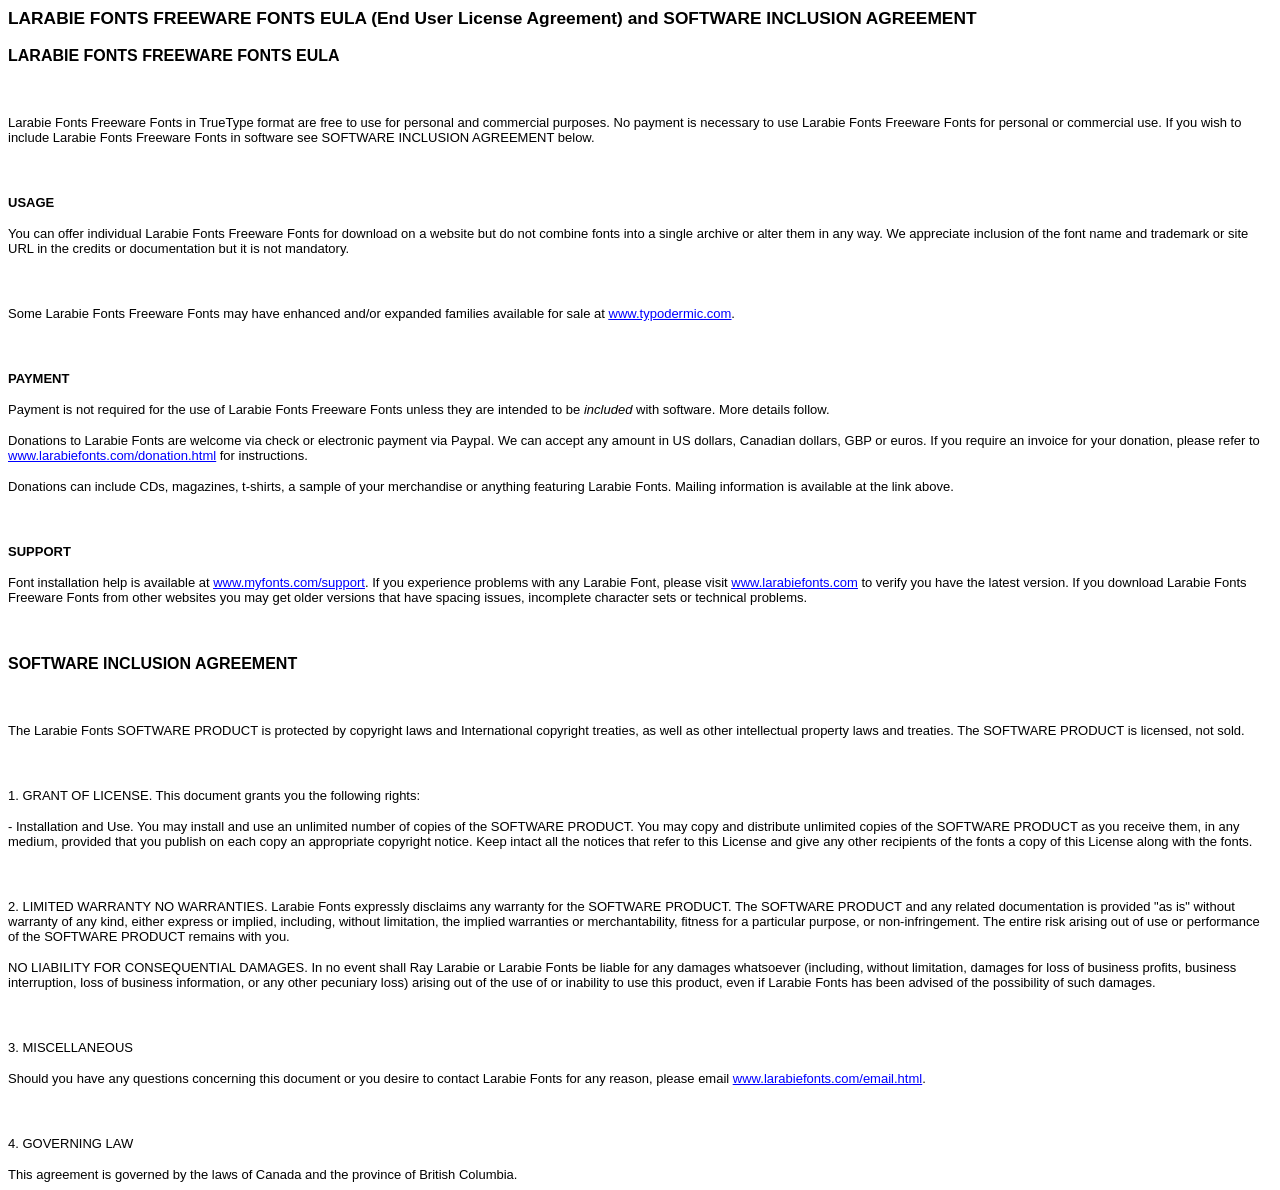
<file: app/static/fonts/planetbe/read_me.html>
<!DOCTYPE HTML PUBLIC "-//W3C//DTD HTML 4.0 Transitional//EN">
<HTML>
<HEAD>
	<META HTTP-EQUIV="CONTENT-TYPE" CONTENT="text/html; charset=shift_jis">
	<TITLE>LARABIE FONTS &ldquo;README</TITLE>
	<META NAME="GENERATOR" CONTENT="StarOffice 8  (Win32)">
	<META NAME="AUTHOR" CONTENT="Rina Larabie">
	<META NAME="CREATED" CONTENT="20061130;11580000">
	<META NAME="CHANGEDBY" CONTENT="Rina Larabie">
	<META NAME="CHANGED" CONTENT="20061207;15120000">
	<STYLE>
	<!--
		@page { size: 8.5in 11in; margin-right: 1.25in; margin-top: 1in; margin-bottom: 1in }
		P { margin-bottom: 0.08in; direction: ltr; color: #000000; widows: 2; orphans: 2 }
		P.western { font-family: "Times New Roman", serif; font-size: 12pt; so-language: en-US }
		P.cjk { font-family: "Times New Roman", serif; font-size: 12pt }
		P.ctl { font-family: "Times New Roman", serif; font-size: 12pt; so-language: ar-SA }
		H3 { margin-top: 0.19in; margin-bottom: 0.19in; direction: ltr; color: #000000; widows: 2; orphans: 2; page-break-after: auto }
		H3.western { font-size: 13pt; so-language: en-US }
		H3.cjk { font-family: "Times New Roman", serif; font-size: 13pt }
		H3.ctl { font-family: "Times New Roman", serif; font-size: 13pt; so-language: ar-SA }
		A:link { color: #0000ff }
	-->
	</STYLE>
</HEAD>
<BODY LANG="en-US" TEXT="#000000" LINK="#0000ff" DIR="LTR">
<H3 CLASS="western" STYLE="margin-top: 0in"><FONT FACE="Tahoma, sans-serif">LARABIE
FONTS FREEWARE FONTS EULA (End User License Agreement) and SOFTWARE
INCLUSION AGREEMENT</FONT></H3>
<P CLASS="western" STYLE="margin-bottom: 0in"><B><FONT FACE="Tahoma, sans-serif">LARABIE
FONTS FREEWARE FONTS EULA</FONT></B></P>
<P CLASS="western" STYLE="margin-bottom: 0in"><BR>
</P>
<P CLASS="western" STYLE="margin-bottom: 0in"><FONT SIZE=2><FONT FACE="Tahoma, sans-serif">Larabie
Fonts Freeware Fonts in TrueType format are free to use for personal
and commercial purposes. No payment is necessary to use Larabie Fonts
Freeware Fonts for personal or commercial use. If you wish to include
Larabie Fonts Freeware Fonts in software see SOFTWARE INCLUSION
AGREEMENT below. </FONT></FONT>
</P>
<P CLASS="western" STYLE="margin-bottom: 0in"><BR>
</P>
<P CLASS="western" STYLE="margin-bottom: 0in"><FONT FACE="Tahoma, sans-serif"><FONT SIZE=2><B>USAGE</B></FONT></FONT></P>
<P CLASS="western" STYLE="margin-bottom: 0in"><FONT SIZE=2><FONT FACE="Tahoma, sans-serif">You
can offer individual Larabie Fonts Freeware Fonts for download on a
website but do not combine fonts into a single archive or alter them
in any way. We appreciate inclusion of the font name and trademark or
site URL in the credits or documentation but it is not mandatory. </FONT></FONT>
</P>
<P CLASS="western" STYLE="margin-bottom: 0in"><BR>
</P>
<P CLASS="western" STYLE="margin-bottom: 0in"><FONT SIZE=2><FONT FACE="Tahoma, sans-serif">Some
Larabie Fonts Freeware Fonts may have enhanced and/or expanded
families available for sale at </FONT></FONT><FONT COLOR="#0000ff"><U><A HREF="http://www.typodermic.com/"><FONT SIZE=2><FONT FACE="Tahoma, sans-serif">www.typodermic.com</FONT></FONT></A></U></FONT><FONT SIZE=2><FONT FACE="Tahoma, sans-serif">.</FONT></FONT></P>
<P CLASS="western" STYLE="margin-bottom: 0in"><BR>
</P>
<P CLASS="western" STYLE="margin-bottom: 0in"><FONT FACE="Tahoma, sans-serif"><FONT SIZE=2><B>PAYMENT</B></FONT></FONT></P>
<P CLASS="western" STYLE="margin-bottom: 0in"><FONT SIZE=2><FONT FACE="Tahoma, sans-serif">Payment
is not required for the use of Larabie Fonts Freeware Fonts unless
they are intended to be <I>included</I> with software. More details
follow.</FONT></FONT></P>
<P CLASS="western" STYLE="margin-bottom: 0in"><FONT SIZE=2><FONT FACE="Tahoma, sans-serif">Donations
to Larabie Fonts are welcome via check or electronic payment via
Paypal. We can accept any amount in US dollars, Canadian dollars, GBP
or euros. If you require an invoice for your donation, please refer
to </FONT></FONT><FONT COLOR="#0000ff"><U><A HREF="http://www.larabiefonts.com/donation.html"><FONT SIZE=2><FONT FACE="Tahoma, sans-serif">www.larabiefonts.com/donation.html</FONT></FONT></A></U></FONT><FONT SIZE=2><FONT FACE="Tahoma, sans-serif">
for instructions. </FONT></FONT>
</P>
<P CLASS="western" STYLE="margin-bottom: 0in"><FONT SIZE=2><FONT FACE="Tahoma, sans-serif">Donations
can include CDs, magazines, t-shirts, a sample of your merchandise or
anything featuring Larabie Fonts. Mailing information is available at
the link above.</FONT></FONT></P>
<P CLASS="western" STYLE="margin-bottom: 0in"><BR>
</P>
<P CLASS="western" STYLE="margin-bottom: 0in"><FONT FACE="Tahoma, sans-serif"><FONT SIZE=2><B>SUPPORT</B></FONT></FONT></P>
<P CLASS="western" STYLE="margin-bottom: 0in"><FONT SIZE=2><FONT FACE="Tahoma, sans-serif">Font
installation help is available at </FONT></FONT><FONT COLOR="#0000ff"><U><A HREF="http://www.myfonts.com/support"><FONT SIZE=2><FONT FACE="Tahoma, sans-serif">www.myfonts.com/support</FONT></FONT></A></U></FONT><FONT SIZE=2><FONT FACE="Tahoma, sans-serif">.
If you experience problems with any Larabie Font, please visit
</FONT></FONT><FONT COLOR="#0000ff"><U><A HREF="http://www.larabiefonts.com/"><FONT SIZE=2><FONT FACE="Tahoma, sans-serif">www.larabiefonts.com</FONT></FONT></A></U></FONT><FONT SIZE=2><FONT FACE="Tahoma, sans-serif">
to verify you have the latest version. If you download Larabie Fonts
Freeware Fonts from other websites you may get older versions that
have spacing issues, incomplete character sets or technical problems.
</FONT></FONT>
</P>
<P CLASS="western" STYLE="margin-bottom: 0in"><BR>
</P>
<P CLASS="western" STYLE="margin-bottom: 0in"><B><FONT FACE="Tahoma, sans-serif">SOFTWARE
INCLUSION AGREEMENT </FONT></B>
</P>
<P CLASS="western" STYLE="margin-bottom: 0in"><BR>
</P>
<P CLASS="western" STYLE="margin-bottom: 0in"><FONT SIZE=2><FONT FACE="Tahoma, sans-serif">The
Larabie Fonts SOFTWARE PRODUCT is protected by copyright laws and
International copyright treaties, as well as other intellectual
property laws and treaties. The SOFTWARE PRODUCT is licensed, not
sold.</FONT></FONT></P>
<P CLASS="western" STYLE="margin-bottom: 0in"><BR>
</P>
<P CLASS="western" STYLE="margin-bottom: 0in"><FONT SIZE=2><FONT FACE="Tahoma, sans-serif">1.
GRANT OF LICENSE. This document grants you the following rights:</FONT></FONT></P>
<P CLASS="western" STYLE="margin-bottom: 0in"><FONT FACE="Tahoma, sans-serif"><FONT SIZE=2>-
Installation and Use. You may install and use an unlimited number of
copies of the SOFTWARE PRODUCT. You may copy and distribute unlimited
copies of the SOFTWARE PRODUCT as you receive them, in any medium,
provided that you publish on each copy an appropriate copyright
notice. Keep intact all the notices that refer to this License and
give any other recipients of the fonts a copy of this License along
with the fonts.</FONT></FONT></P>
<P CLASS="western" STYLE="margin-bottom: 0in"><BR>
</P>
<P CLASS="western" STYLE="margin-bottom: 0in"><FONT SIZE=2><FONT FACE="Tahoma, sans-serif">2.
LIMITED WARRANTY NO WARRANTIES. Larabie Fonts expressly disclaims any
warranty for the SOFTWARE PRODUCT. The SOFTWARE PRODUCT and any
related documentation is provided &quot;as is&quot; without warranty
of any kind, either express or implied, including, without
limitation, the implied warranties or merchantability, fitness for a
particular purpose, or non-infringement. The entire risk arising out
of use or performance of the SOFTWARE PRODUCT remains with you.</FONT></FONT></P>
<P CLASS="western" STYLE="margin-bottom: 0in"><FONT SIZE=2><FONT FACE="Tahoma, sans-serif">NO
LIABILITY FOR CONSEQUENTIAL DAMAGES. In no event shall Ray Larabie or
Larabie Fonts be liable for any damages whatsoever (including,
without limitation, damages for loss of business profits, business
interruption, loss of business information, or any other pecuniary
loss) arising out of the use of or inability to use this product,
even if Larabie Fonts has been advised of the possibility of such
damages.</FONT></FONT></P>
<P CLASS="western" STYLE="margin-bottom: 0in"><BR>
</P>
<P CLASS="western" STYLE="margin-bottom: 0in"><FONT FACE="Tahoma, sans-serif"><FONT SIZE=2>3.
MISCELLANEOUS</FONT></FONT></P>
<P CLASS="western" STYLE="margin-bottom: 0in"><FONT SIZE=2><FONT FACE="Tahoma, sans-serif">Should
you have any questions concerning this document or you desire to
contact Larabie Fonts for any reason, please email
</FONT></FONT><FONT COLOR="#0000ff"><U><A HREF="http://www.larabiefonts.com/email.html"><FONT SIZE=2><FONT FACE="Tahoma, sans-serif">www.larabiefonts.com/email.html</FONT></FONT></A></U></FONT><FONT SIZE=2><FONT FACE="Tahoma, sans-serif">.</FONT></FONT></P>
<P CLASS="western" STYLE="margin-bottom: 0in"><BR>
</P>
<P CLASS="western" STYLE="margin-bottom: 0in"><FONT SIZE=2><FONT FACE="Tahoma, sans-serif">4.
GOVERNING LAW</FONT></FONT></P>
<P CLASS="western" STYLE="margin-bottom: 0in"><FONT FACE="Tahoma, sans-serif"><FONT SIZE=2>This
agreement is governed by the laws of Canada and the province of
British Columbia.</FONT></FONT></P>
</BODY>
</HTML>
</file>
